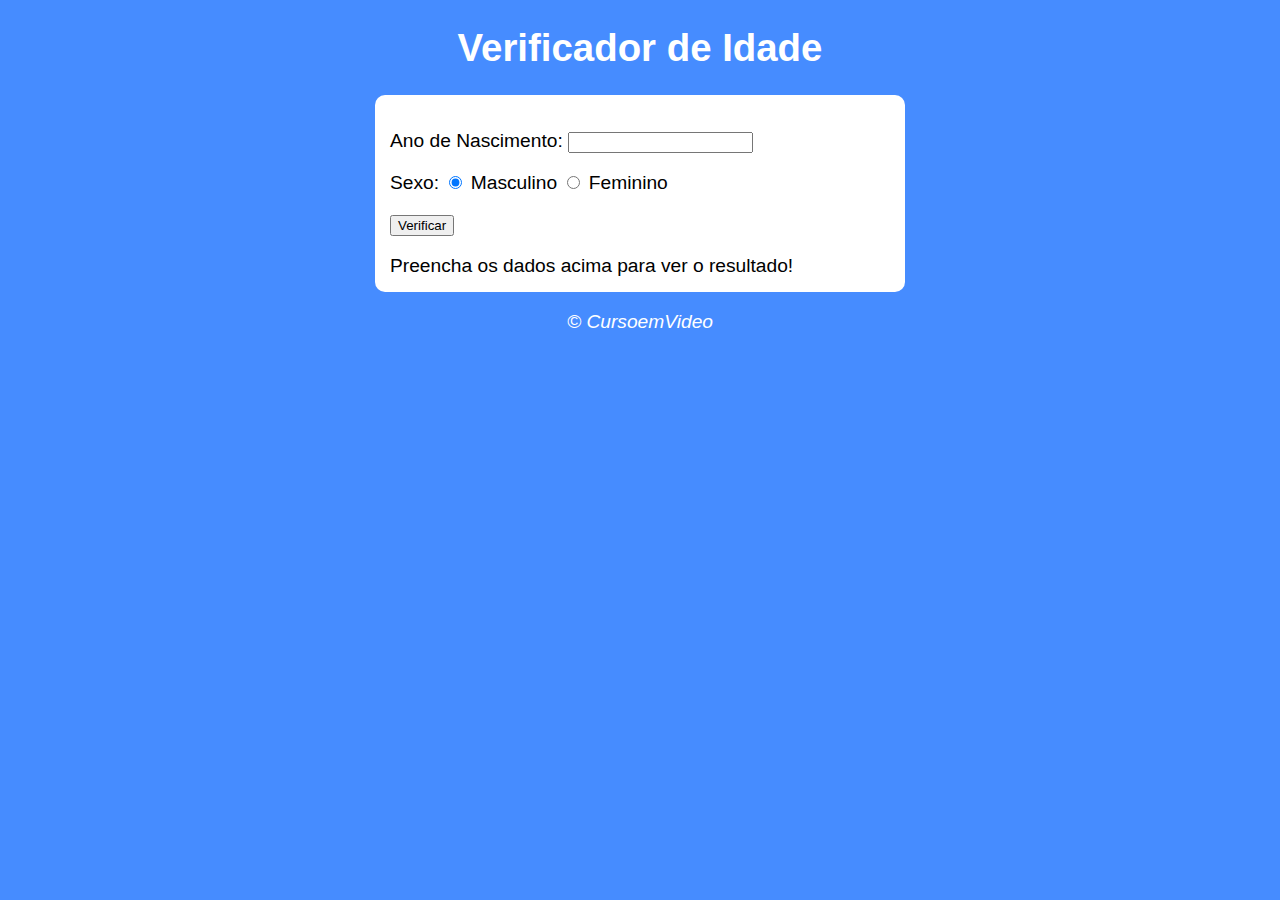
<file: modulo_d/aula12/exercicios/ex015/index.html>
<!DOCTYPE html>
<html lang="pt-br">
<head>
  <meta charset="UTF-8">
  <link rel="shortcut icon" href="favicon.ico" type="image/x-icon">
  <link rel="stylesheet" href="style.css">
  <title>Verificador de Idade</title>
</head>
<body>
  <header>
    <h1>Verificador de Idade</h1>
  </header>
  <section>
    <div>
      <p>Ano de Nascimento:
        <!-- Valor mínimo aceito = 0-->
        <input type="number" name="txtano" id="txtano" min="0">
      </p>
      <p>Sexo:
        <!-- input:radio = cria uma bolinha para marcar -->
        <input type="radio" name="radsex" id="masculino" checked>
        <!-- label é a mensagem que aparece em frente da bolinha, 
          que está ligada a bolinha -->
        <label for="masculino">Masculino</label>
        <input type="radio" name="radsex" id="feminino">
        <label for="feminino">Feminino</label>
      </p>
      <p>
        <input type="button" value="Verificar" onclick="verificar()">
      </p>
    </div>
    <div id="resposta">
      Preencha os dados acima para ver o resultado!
    </div>
  </section>
  <footer>
    <p>&copy; CursoemVideo</p>
  </footer>
  <script src="script.js"></script>
</body>
</html>
</file>
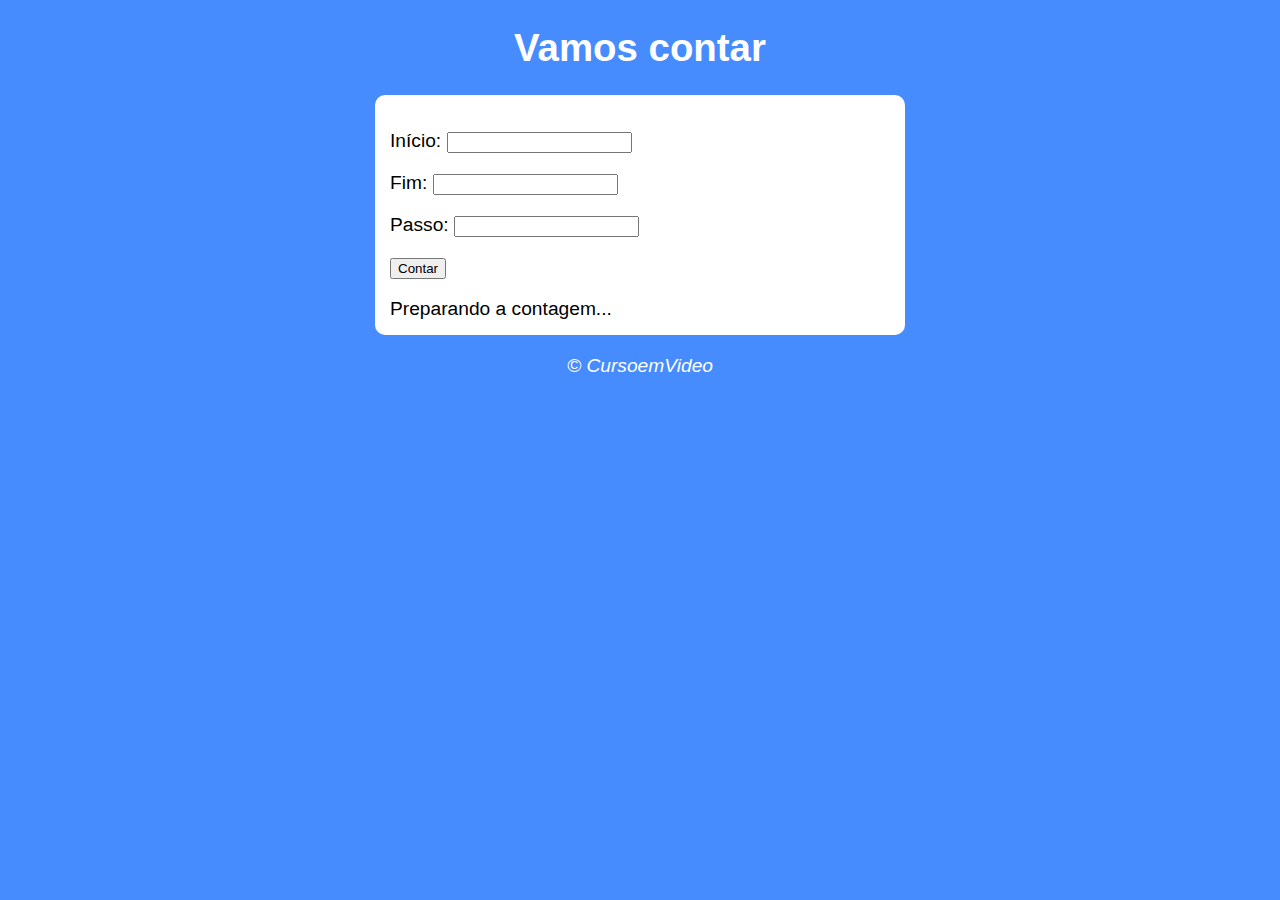
<file: modulo_e/aula14/exercicios/ex016/index.html>
<!DOCTYPE html>
<html lang="pt-br">
<head>
  <meta charset="UTF-8">
  <link rel="shortcut icon" href="favicon.ico" type="image/x-icon">
  <link rel="stylesheet" href="style.css">
  <title>Super Contador</title>
</head>
<body>
  <header>
    <h1>Vamos contar</h1>
  </header>
  <section>
    <div>
      <p>Início: <input type="number" name="txtinicio" id="txtinicio"></p>
      <p>Fim: <input type="number" name="txtfim" id="txtfim"></p>
      <p>Passo: <input type="number" name="txtpasso" id="txtpasso"></p>
      <p><input type="button" value="Contar" onclick="contar()"></p>
    </div>
    <div id="resultado">
      Preparando a contagem...
    </div>
  </section>
  <footer>
    <p>&copy; CursoemVideo</p>
  </footer>
  <script src="script.js"></script>
</body>
</html>
</file>
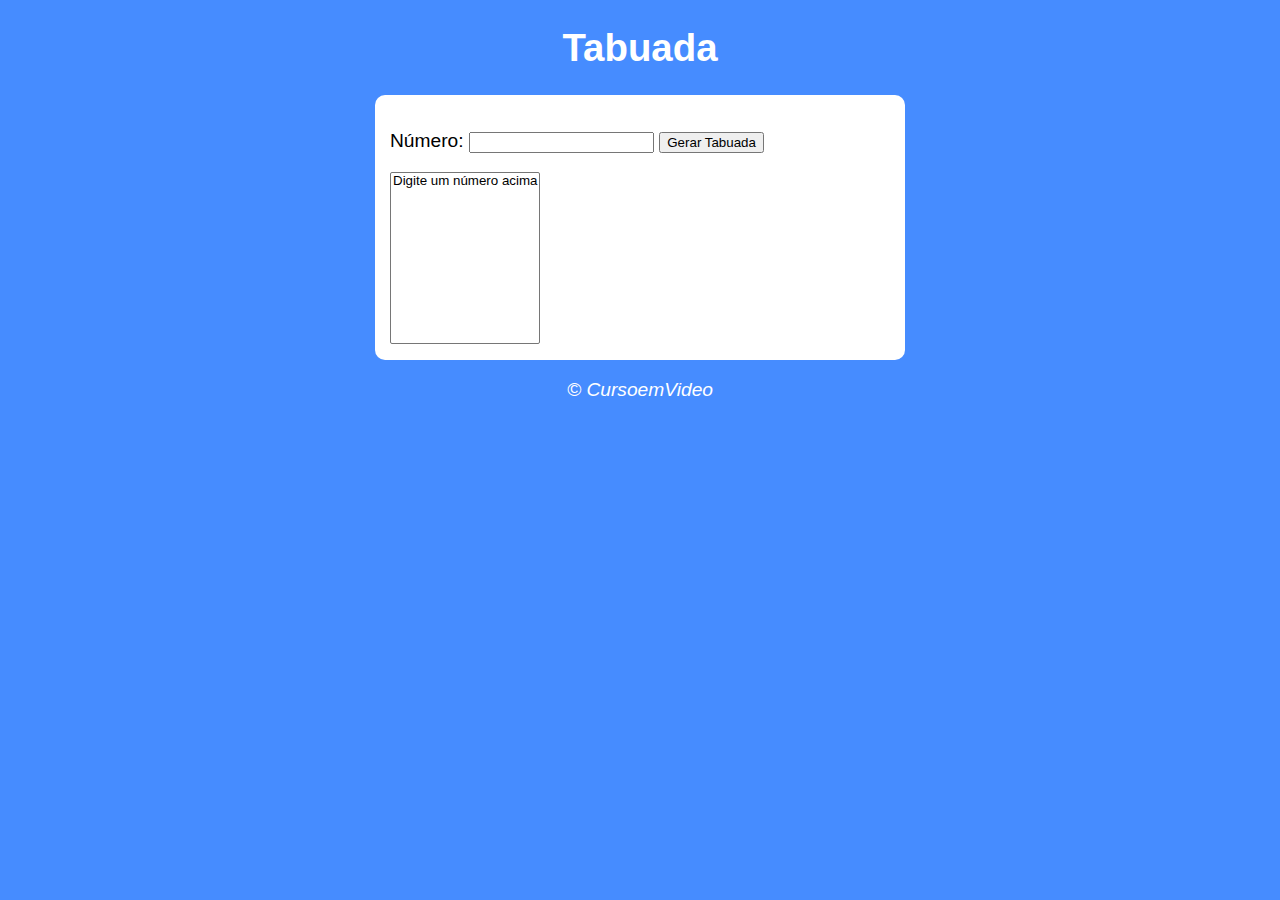
<file: modulo_e/aula14/exercicios/ex017/index.html>
<!DOCTYPE html>
<html lang="pt-br">

<head>
  <meta charset="UTF-8">
  <link rel="shortcut icon" href="favicon.ico" type="image/x-icon">
  <link rel="stylesheet" href="style.css">
  <title>Tabuada</title>
</head>

<body>
  <header>
    <h1>Tabuada</h1>
  </header>
  <section>
    <div>
      <p>Número: <input type="number" name="txtnumero" id="txtnumero">
        <input type="button" value="Gerar Tabuada" onclick="calcular()">
      </p>
      <p></p>
    </div>
    <div>
      <!--Select cria uma lista de seleção, 
        nesse caso o size é 10 porque a tabuada tem 10 multiplicações-->
      <select name="tabuada" id="seltabuada" size="10">
        <!--Essa é uma das opções da lista, 
          nesse caso estamos usando para deixar mais bonito-->
        <option>Digite um número acima</option>
      </select>
    </div>
  </section>
  <footer>
    <p>&copy; CursoemVideo</p>
  </footer>
  <script src="script.js"></script>
</body>

</html>
</file>
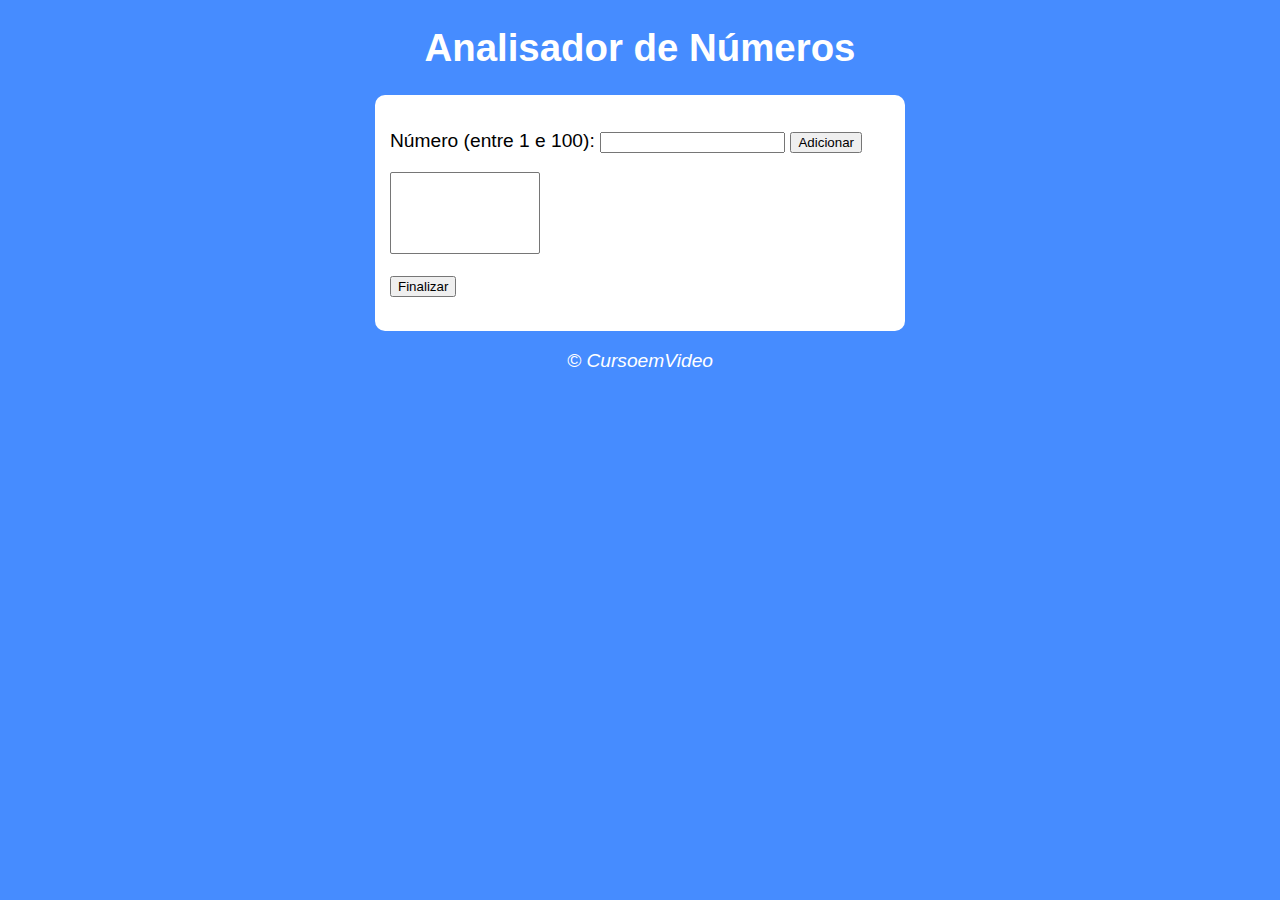
<file: modulo_f/aula17/exercicios/ex018/index.html>
<!DOCTYPE html> 
<html lang="pt-br">
<head>
  <meta charset="UTF-8">
  <link rel="shortcut icon" href="favicon.ico" type="image/x-icon">
  <link rel="stylesheet" href="style.css">
  <title>Analisador de Números</title>
</head>
<body>
  <header>
    <h1>Analisador de Números</h1>
  </header>
  <section>
    <div>
      <p>Número (entre 1 e 100): 
        <input type="number" name="txtnumero" id="txtnumero">
      <input type="button" value="Adicionar" onclick="adicionar()"></p>
      <p> <select name="lista" id="lista" size="5">
      </select></p>
    <p><input type="button" value="Finalizar" onclick="finalizar()"></p>
    <div id="resultado">

    </div>
  </section>
  <footer>
    <p>&copy; CursoemVideo</p>
  </footer>
  <script src="script.js"></script>
</body>
</html>
</file>
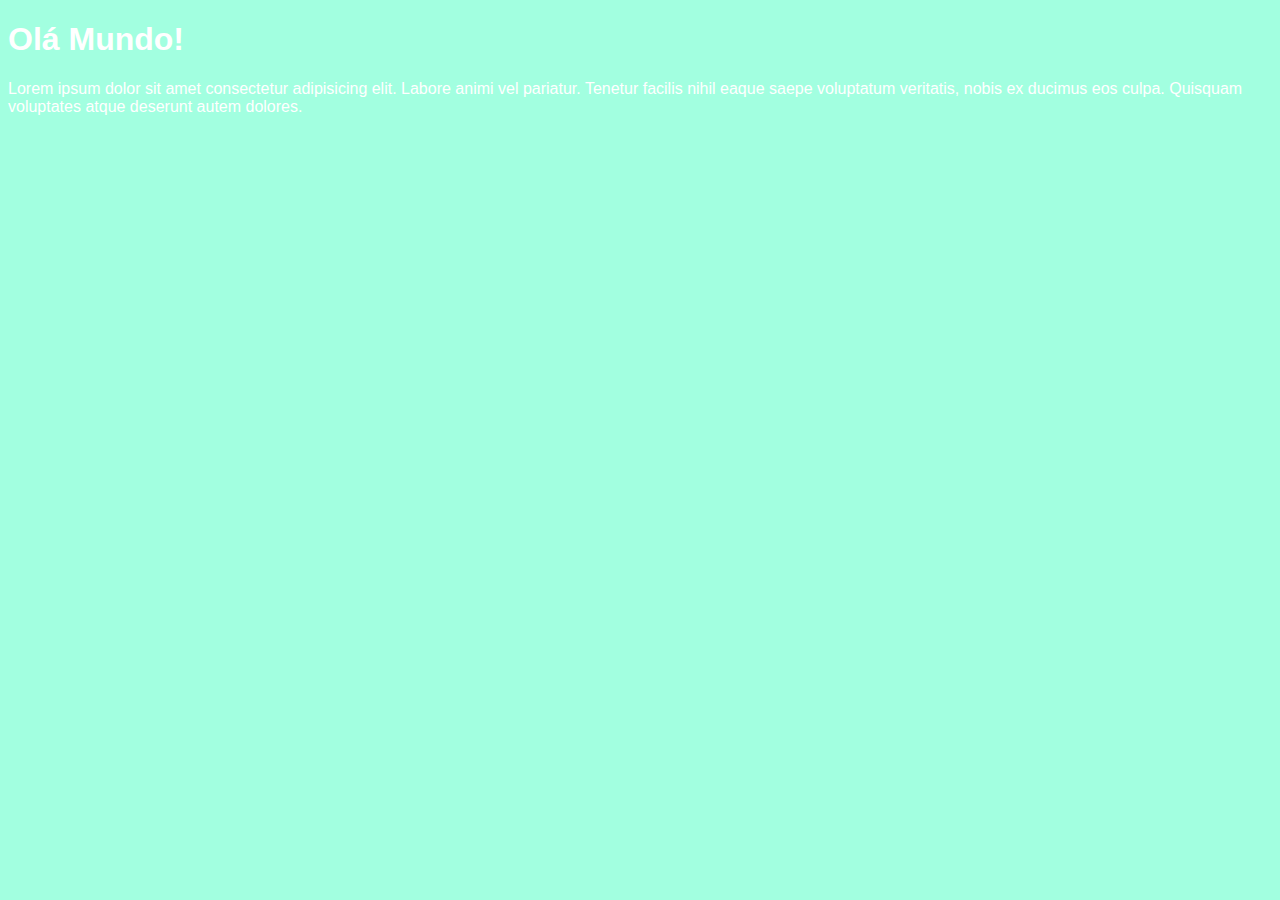
<file: modulo_a/aula04/ex001.html>
<!DOCTYPE html>
<html lang="pt-br">
<head>
  <meta charset="UTF-8">
  <meta name="viewport" content="width=device-width, initial-scale=1.0">
  <link rel="shortcut icon" href="favicon.ico" type="image/x-icon">
  <title>Meu primeiro programa...</title>
  <style>
    body {
      background-color: rgb(162, 255, 224);
      color: white;
      font-family: Arial, Helvetica, sans-serif;
    }
  </style>
</head>
<body>
  <h1>Olá Mundo!</h1>
  <p>Lorem ipsum dolor sit amet consectetur adipisicing elit. Labore animi vel pariatur. Tenetur facilis nihil eaque saepe voluptatum veritatis, nobis ex ducimus eos culpa. Quisquam voluptates atque deserunt autem dolores.</p>
  <!-- Script é onde escrevemos em JavaScript, 
    se for escrito no mesmo documento que o HTML é interessante deixá-lo após
  o HTML, para ser carregado depois do conteúdo do site -->
  <script>
    window.alert('Meu primeiro alerta!'); /* Gera uma janela de alerta que é 
    carregada antes do conteúdo aparecer*/
    window.confirm('Ok ou não ok?'); /* Gera uma janela de confirmação
    com as opções "ok" ou "cancelar"*/
    window.prompt('Dois reais ou um presente misterioso?'); /* Gera uma janela
    com um campo para preenchimento*/
  </script>
</body>
</html>
</file>
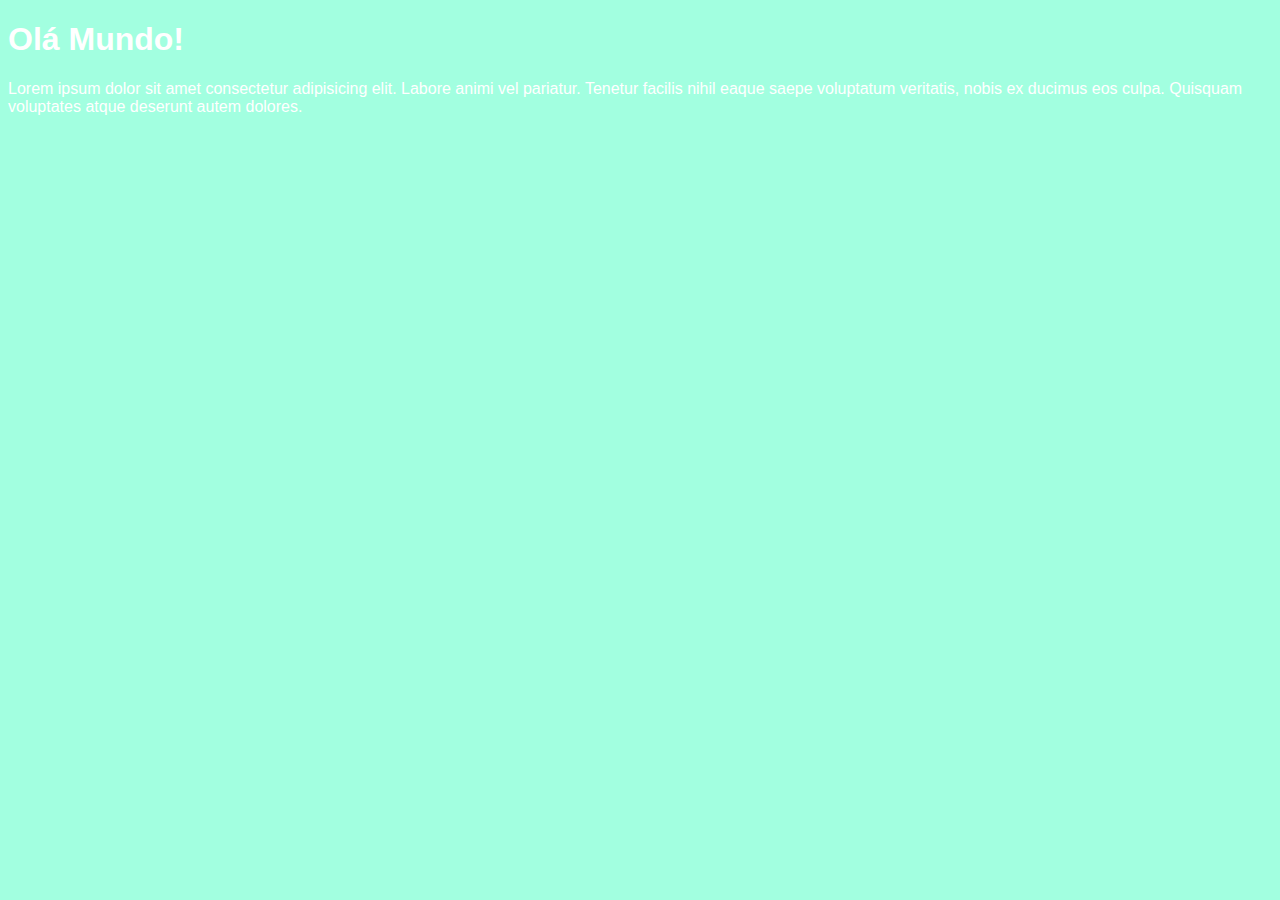
<file: modulo_b/aula06/ex002.html>
<!DOCTYPE html>
<html lang="pt-br">
<head>
  <meta charset="UTF-8">
  <meta name="viewport" content="width=device-width, initial-scale=1.0">
  <link rel="shortcut icon" href="favicon.ico" type="image/x-icon">
  <title>Meu segundo programa...</title>
  <style>
    body {
      background-color: rgb(162, 255, 224);
      color: white;
      font-family: Arial, Helvetica, sans-serif;
    }
  </style>
</head>
<body>
  <h1>Olá Mundo!</h1>
  <p>Lorem ipsum dolor sit amet consectetur adipisicing elit. Labore animi vel pariatur. Tenetur facilis nihil eaque saepe voluptatum veritatis, nobis ex ducimus eos culpa. Quisquam voluptates atque deserunt autem dolores.</p>
  <!-- Script é onde escrevemos em JavaScript, 
    se for escrito no mesmo documento que o HTML é interessante deixá-lo após
  o HTML, para ser carregado depois do conteúdo do site -->
  <script>
    var nome = window.prompt('Qual é o seu nome?'); /* Gera uma janela
    com um campo para preenchimento*/
    window.alert('Seja bem vindo ' + nome + '!') /* O sinal de mais tem o 
    efeito de concatenação */
  </script>
</body>
</html>
</file>
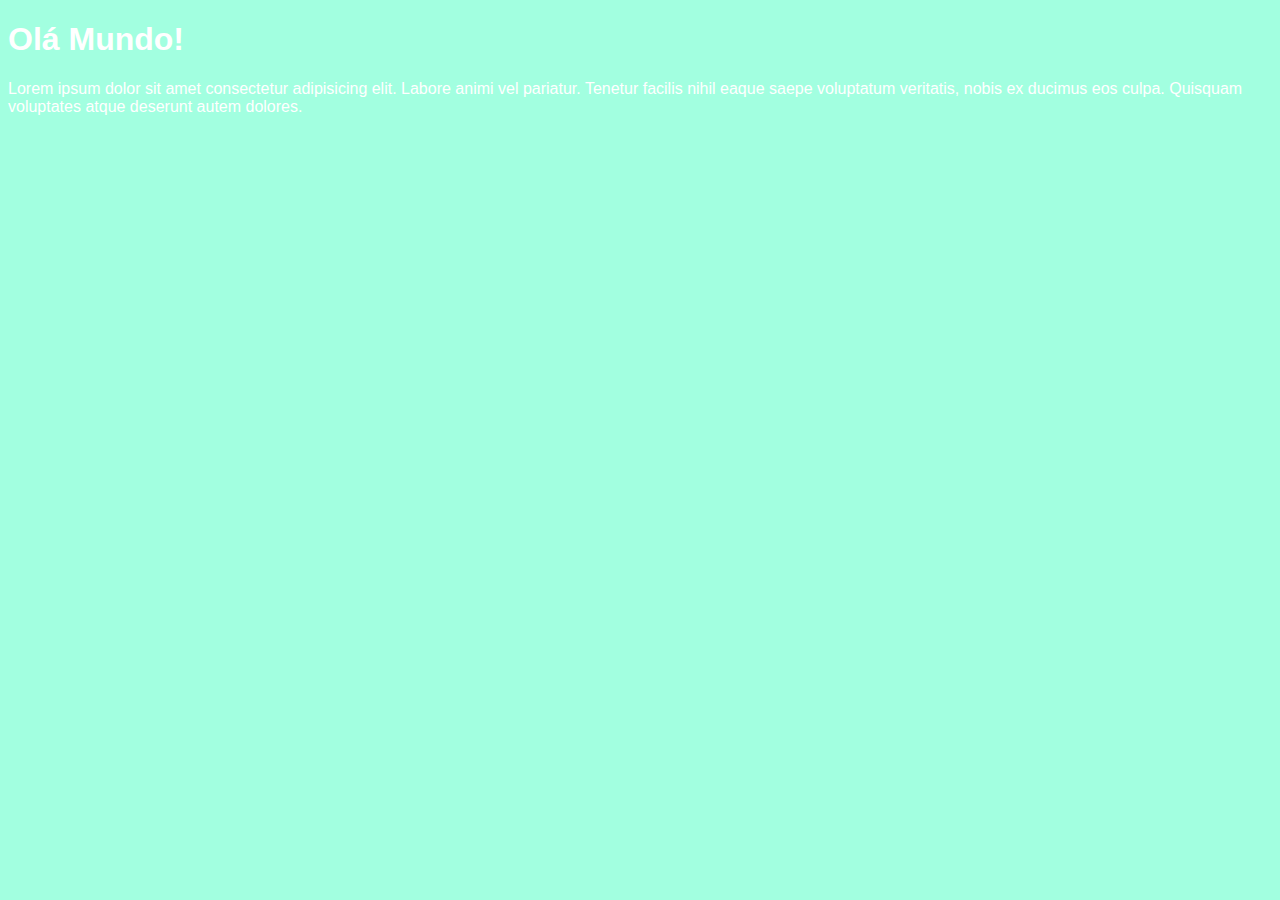
<file: modulo_b/aula06/ex003.html>
<!DOCTYPE html>
<html lang="pt-br">

<head>
  <meta charset="UTF-8">
  <meta name="viewport" content="width=device-width, initial-scale=1.0">
  <link rel="shortcut icon" href="favicon.ico" type="image/x-icon">
  <title>Meu terceiro  programa...</title>
  <style>
    body {
      background-color: rgb(162, 255, 224);
      color: white;
      font-family: Arial, Helvetica, sans-serif;
    }
  </style>
</head>

<body>
  <h1>Olá Mundo!</h1>
  <p>Lorem ipsum dolor sit amet consectetur adipisicing elit. Labore animi vel pariatur. Tenetur facilis nihil eaque
    saepe voluptatum veritatis, nobis ex ducimus eos culpa. Quisquam voluptates atque deserunt autem dolores.</p>
  <!-- Script é onde escrevemos em JavaScript, 
    se for escrito no mesmo documento que o HTML é interessante deixá-lo após
  o HTML, para ser carregado depois do conteúdo do site -->
  <script>
    // Number.parseInt() - converte o valor para inteiro
    // Number.parseFloat() - converte o valor para real
    /* Number() - converte o valor para real ou inteiro conforme a
    necessidade. Caso seja um valor inteiro ele vai interpretar como
    inteiro, caso seja um valor real ele irá interpretar como real */
    /*Também há formas de converter number para string:
    String() ou n.toString() Sendo "n" o valor a ser convertido*/
    var n1 = Number(window.prompt('Digite um número: '));
    var n2 = Number(window.prompt('Digite outro número: '));
    var soma = n1 + n2;
    window.alert(`A soma entre ${n1} e ${n2} é igual a ${soma}`)
    // (number + number) significa adição
    // (string + string) significa concatenação
  </script>
</body>

</html>
</file>
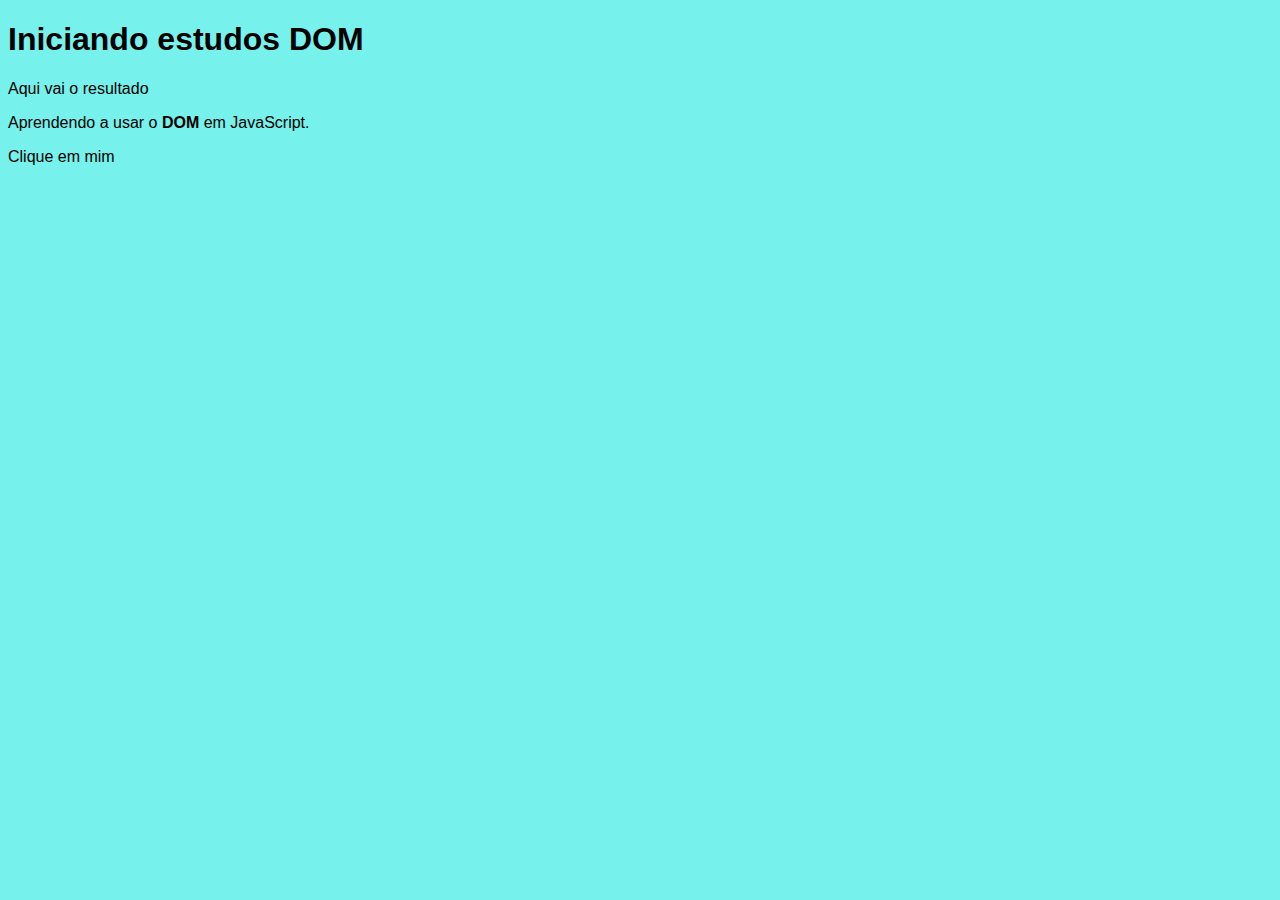
<file: modulo_c/aula09/ex005.html>
<!DOCTYPE html>
<html lang="pt-br">
<head>
  <meta charset="UTF-8">
  <meta name="viewport" content="width=device-width, initial-scale=1.0">
  <link rel="shortcut icon" href="favicon.ico" type="image/x-icon">
  <title>Primeiros passos com DOM</title>
  <style>
    body {
      background-color: rgb(118, 241, 235);
      color: black;
      font-family: Arial, Helvetica, sans-serif;
    }
  </style>
</head>
<body>
  <h1>Iniciando estudos DOM</h1>
  <p>Aqui vai o resultado</p>
  <p>Aprendendo a usar o <strong>DOM</strong> em JavaScript.</p>
  <div class="msg">Clique em mim</div>

  <script>
    /*"window.document" é o caminho onde o método ".getElementsByTagName()" 
    vai procurar a tag especificada
    O número entre os colchetes define qual é a tag específica que você quer 
    que o método encontre. 
    A contagem começa de 0 = primeiro elemento, 1 = segundo elemento e assim 
    sucessivamente*/
    var p1 = window.document.getElementsByTagName('p')[0];
    /*Selecionando o body na variável "corpo"*/
    corpo.style.background = 'white'; 
    /*Mudando a cor do background da página através do JavaScript*/
    var corpo = window.document.body;
    /*Novamente o alvo é o "window.document", mas dessa vez o ".write()" vai 
    escrever dentro do document
    ".innerHTML" vai puxar o texto que está dentro 
    da tag selecionada com a formatação (tags filhas) que está no documento HTML
    Já o ".innerText" puxa o texto que está dentro 
    da tag selecionada porém sem a formatação 
    (tags filhas) que está no documento HTML*/
    window.document.write(`Está escrito assim: ${p1.innerHTML}`);


  </script>
</body>
</html>
</file>
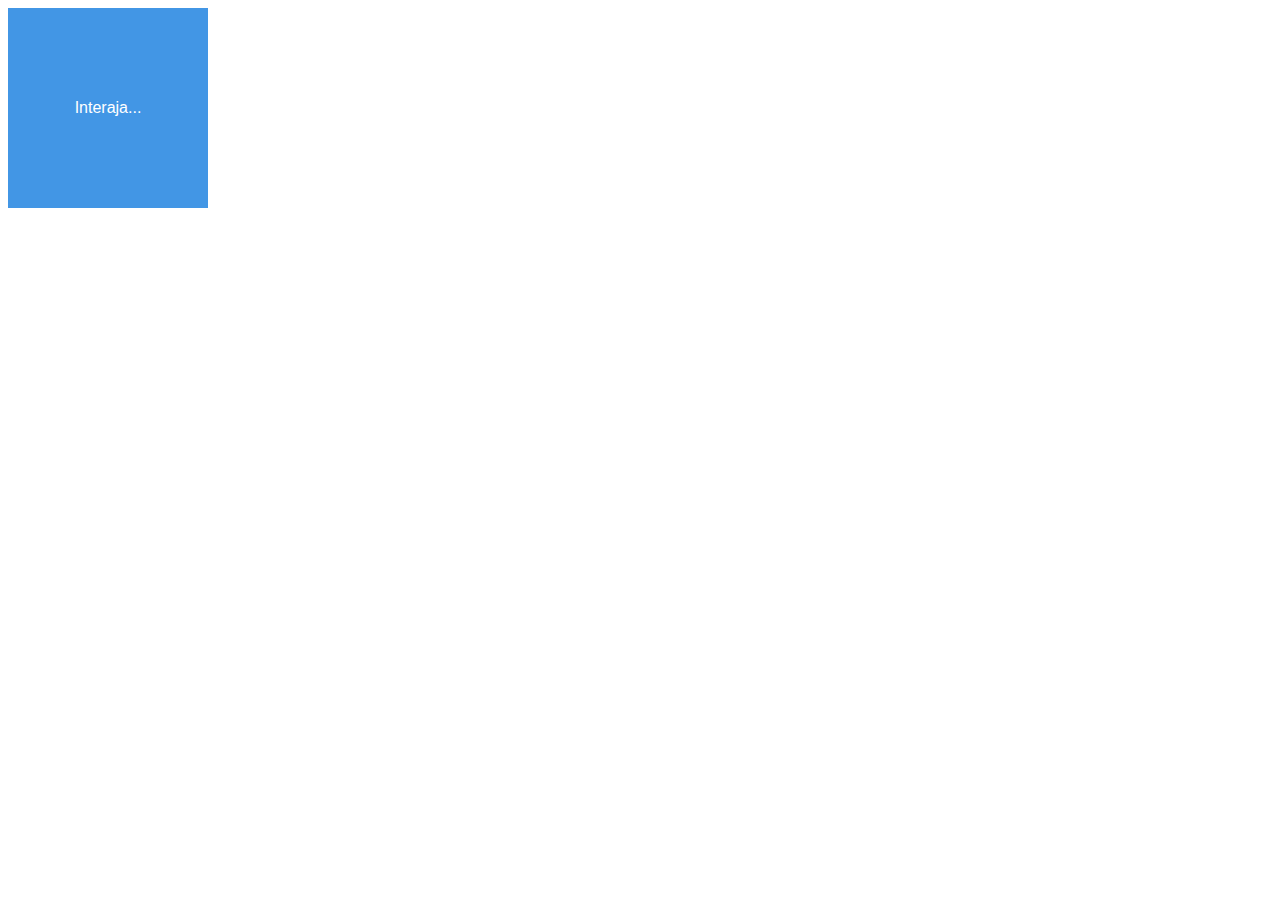
<file: modulo_c/aula10/ex006.html>
<!DOCTYPE html>
<html lang="pt-br">

<head>
  <meta charset="UTF-8">
  <meta name="viewport" content="width=device-width, initial-scale=1.0">
  <link rel="shortcut icon" href="favicon.ico" type="image/x-icon">
  <title>Eventos DOM</title>
  <style>
    div#area {
      font-family: Arial, Helvetica, sans-serif;
      background-color: #4296E5;
      color: white;
      width: 200px;
      height: 200px;
      text-align: center;
      line-height: 200px;
    }
  </style>
</head>

<body>
  <div id="area">Interaja...</div>  



  <script>
    var a = window.document.querySelector('div#area');
    /* O código abaixo vai substituir esse: 
    <div class="area" onclick="clicar()" onmouseenter="entrar()" 
    onmouseout="sair()">Interaja...</div> 
    que estaria no HTML*/
    a.addEventListener('click', clicar);
    /* a = variável, addEventListener = é um listener (ouvidor), 
    ele presta atenção, no exemplo abaixo ele vai prestar atenção 
    no "mouseenter" que é um evento, o "entrar" é o 
    nome da função*/
    a.addEventListener('mouseenter', entrar);
    a.addEventListener('mouseout', sair);
    /*declarando a função "clicar"*/
    function clicar() {
      a.innerText = 'Clicou!';
      a.style.background = '#E61105';
    }

    function entrar() {
      a.innerText = 'Entrou!';
    }

    function sair() {
      a.innerText = 'Saiu!';
      a.style.background = '#4296E5';
    }
  </script>
</body>

</html>
</file>
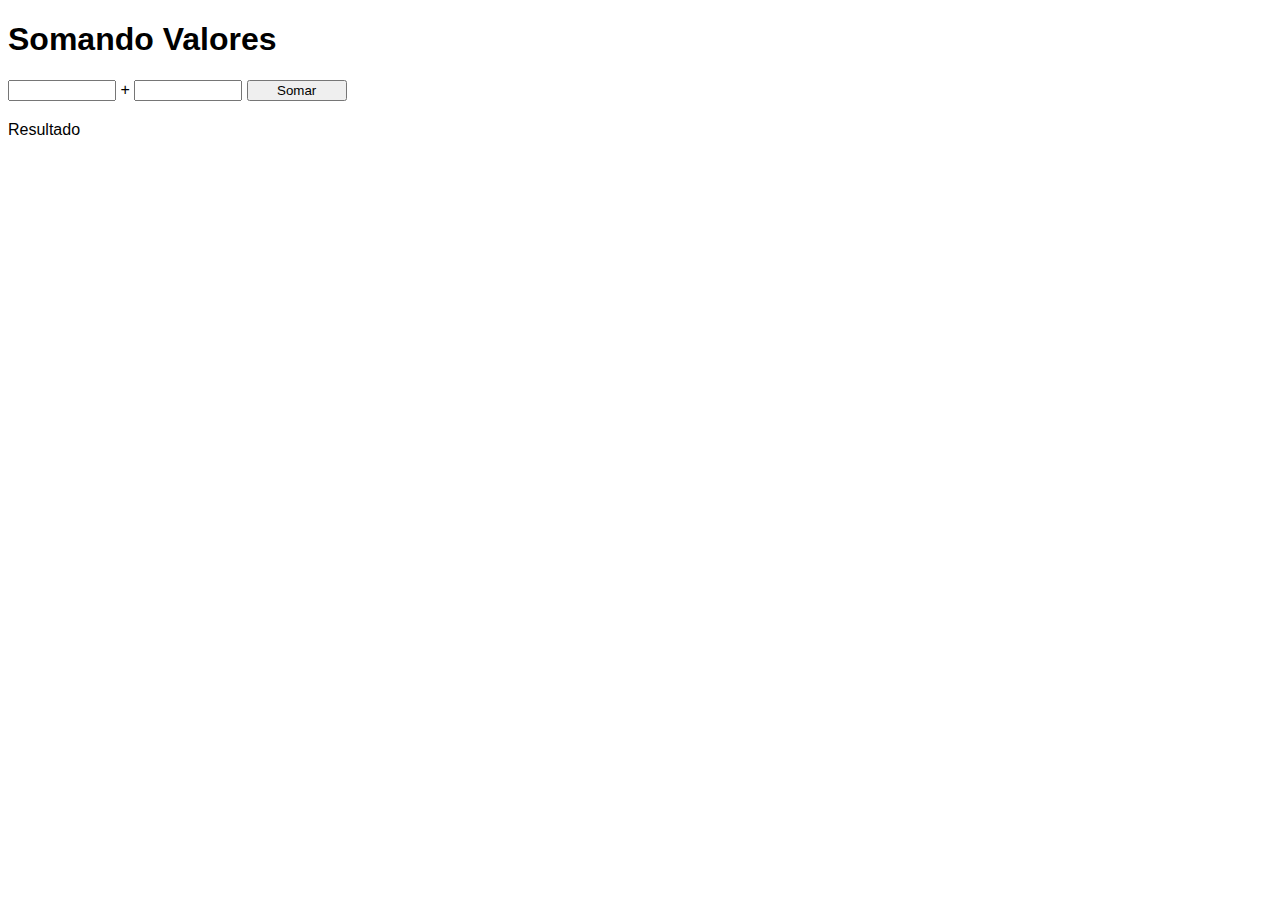
<file: modulo_c/aula10/ex007.html>
<!DOCTYPE html>
<html lang="pt-br">
<head>
  <meta charset="UTF-8">
  <meta name="viewport" content="width=device-width, initial-scale=1.0">
  <link rel="shortcut icon" href="favicon.ico" type="image/x-icon">
  <title>Somando Números</title>
  <style>
    body {
      font-family: Arial, Helvetica, sans-serif;
    }

    input {
      font-family: Arial, Helvetica, sans-serif;
      width: 100px;
    }

    div#resposta {
      margin-top: 20px;
    }
  </style>
</head>
<body>
  <h1>Somando Valores</h1>
  <!-- input number: cria uma caixa para que o usuário digite um número -->
  <input type="number" name="txtn1" id="txtn1"> + 
  <input type="number" name="txtn2" id="txtn2">
  <!-- input buttom: cria um botão na página-->
  <!-- onclick: vai somar quando clicar -->
  <input type="button" value="Somar" onclick="somar()">
  <div id="resposta">Resultado</div>

  <script>
    // Declarando a função "somar"
    function somar() {
      // Selecionando os inputs e a div
      var tn1 = window.document.querySelector('input#txtn1');
      var tn2 = window.document.querySelector('input#txtn2');
      var resposta = window.document.querySelector('div#resposta');
      /* Declarando as variáveis que guardarão os valores */
      var n1 = Number(tn1.value);
      var n2 = Number(tn2.value);
      var soma = n1 + n2;
      /*Imprimindo a resposta no documento HTML*/
      resposta.innerHTML = `A soma entre ${n1} e ${n2} é igual 
      a <strong>${soma}</strong>`;
    }
  </script>
</body>
</html>
</file>
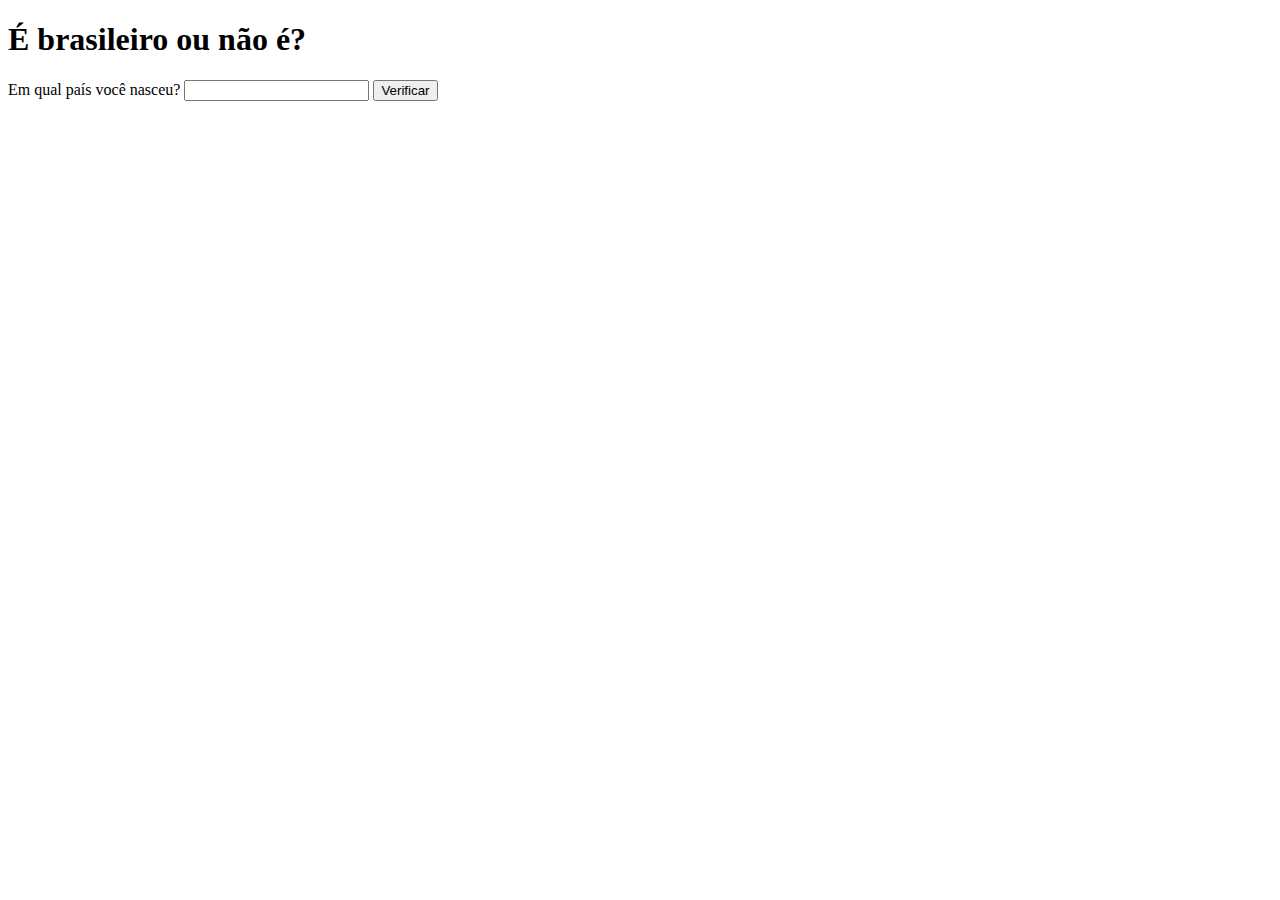
<file: modulo_d/aula11/desafioex009.html>
<!DOCTYPE html>
<html lang="pt-br">
<head>
  <meta charset="UTF-8">
  <meta name="viewport" content="width=device-width, initial-scale=1.0">
  <link rel="shortcut icon" href="favicon.ico" type="image/x-icon">
  <title>Here's Brazil</title>
</head>
<body>
  <h1>É brasileiro ou não é?</h1>
  Em qual país você nasceu? <input type="text" name="txtpais" id="txtpais">
   <input type="button" value="Verificar" onclick="clicar()">
  <div id="resposta"></div>

  <script>
    function clicar() {
      var txtpais = window.document.querySelector('input#txtpais');
      var resposta = window.document.querySelector('div#resposta');
      var pais = txtpais.value;
      resposta.innerHTML = `Nascido em <strong>${pais}</strong>.`;
      if (pais == 'Brasil') {
        resposta.innerHTML += `Você é <strong>brasileiro(a)</strong>!`;
      } else {
        resposta.innerHTML += `Você é <strong>estrangeiro(a)</strong>!`;
      }
    }
  </script>
</body>
</html>
</file>
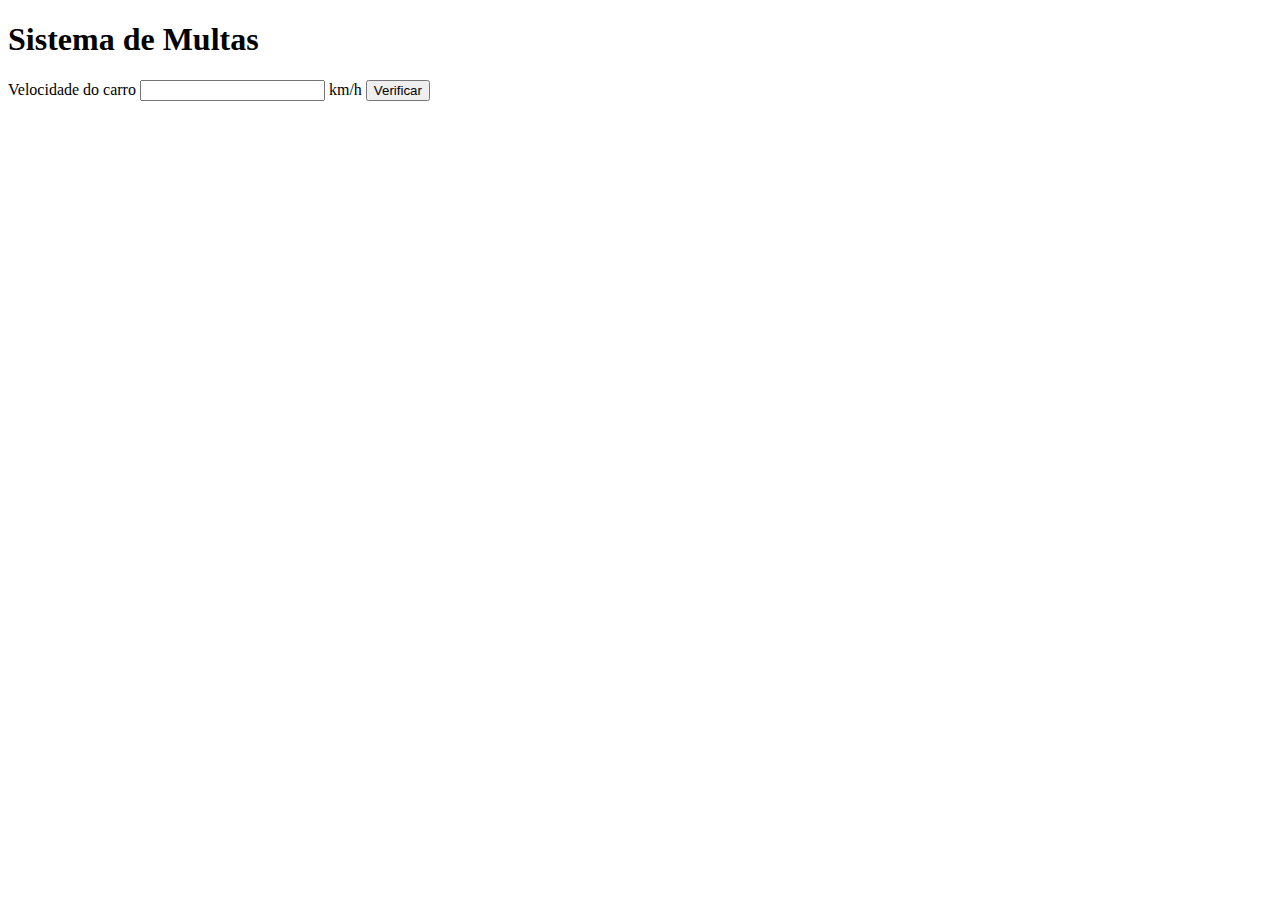
<file: modulo_d/aula11/ex010.html>
<!DOCTYPE html>
<html lang="pt-br">

<head>
  <meta charset="UTF-8">
  <meta name="viewport" content="width=device-width, initial-scale=1.0">
  <title>DETRAN</title>
</head>

<body>
  <h1>Sistema de Multas</h1>
  Velocidade do carro <input type="number" name="txtvelocidade" id="txtvelocidade"> km/h
  <input type="button" value="Verificar" onclick="calcular()">
  <div id="resposta"></div>


  <script>
    function calcular() {
      var txtvelocidade = window.document.querySelector(`input#txtvelocidade`).value;
      var resposta = window.document.querySelector('div#resposta');
      // Convertendo o número como Number e declarando que quero o valor dele com o .value
      var velocidade = Number(txtvelocidade.value);
      resposta.innerHTML = `<p>Sua velocidade atual é de 
        <strong>${velocidade}km/h</strong></p>`;
      if (velocidade > 60) {
        resposta.innerHTML +=
          `<p>Você está <strong>MULTADO</strong> por excesso de velocidade!</p>`;
      }
      resposta.innerHTML += `<p>Dirija sempre usando 
        o cinto de segurança!</p>` // += vai concatenar as strings
    }
  </script>
</body>

</html>
</file>
<file: modulo_d/aula12/exercicios/ex015/style.css>
@charset "UTF-8";

body {
  background-color: rgb(70, 140, 280);
  font-family: Arial, Helvetica, sans-serif;
  font-size: 1.2em;
  font-style: normal;
}

header {
  color: white;
  text-align: center;
}

section {
  background-color: white;
  border-radius: 10px;
  padding: 15px;
  width: 500px;
  margin: auto;
  box-shadow: 3, 3, 9, rgba(0, 0, 0, 0.350);
}

img#foto {
  border-radius: 50%;
  padding: 10px;
}

footer {
  color: white;
  text-align: center;
  font-style: italic;
}
</file>
<file: modulo_e/aula14/exercicios/ex016/style.css>
@charset "UTF-8";

body {
  background-color: rgb(70, 140, 280);
  font-family: Arial, Helvetica, sans-serif;
  font-size: 1.2em;
  font-style: normal;
}

header {
  color: white;
  text-align: center;
}

section {
  background-color: white;
  border-radius: 10px;
  padding: 15px;
  width: 500px;
  margin: auto;
  box-shadow: 3, 3, 9, rgba(0, 0, 0, 0.350);
}

footer {
  color: white;
  text-align: center;
  font-style: italic;
}
</file>
<file: modulo_e/aula14/exercicios/ex017/style.css>
@charset "UTF-8";

body {
  background-color: rgb(70, 140, 280);
  font-family: Arial, Helvetica, sans-serif;
  font-size: 1.2em;
  font-style: normal;
}

header {
  color: white;
  text-align: center;
}

section {
  background-color: white;
  border-radius: 10px;
  padding: 15px;
  width: 500px;
  margin: auto;
  box-shadow: 3, 3, 9, rgba(0, 0, 0, 0.350);
}

footer {
  color: white;
  text-align: center;
  font-style: italic;
}
</file>
<file: modulo_f/aula17/exercicios/ex018/style.css>
@charset "UTF-8";

body {
  background-color: rgb(70, 140, 280);
  font-family: Arial, Helvetica, sans-serif;
  font-size: 1.2em;
  font-style: normal;
}

header {
  color: white;
  text-align: center;
}

section {
  background-color: white;
  border-radius: 10px;
  padding: 15px;
  width: 500px;
  margin: auto;
  box-shadow: 3, 3, 9, rgba(0, 0, 0, 0.350);
}

select#lista {
  width: 150px;
}

footer {
  color: white;
  text-align: center;
  font-style: italic;
}
</file>
